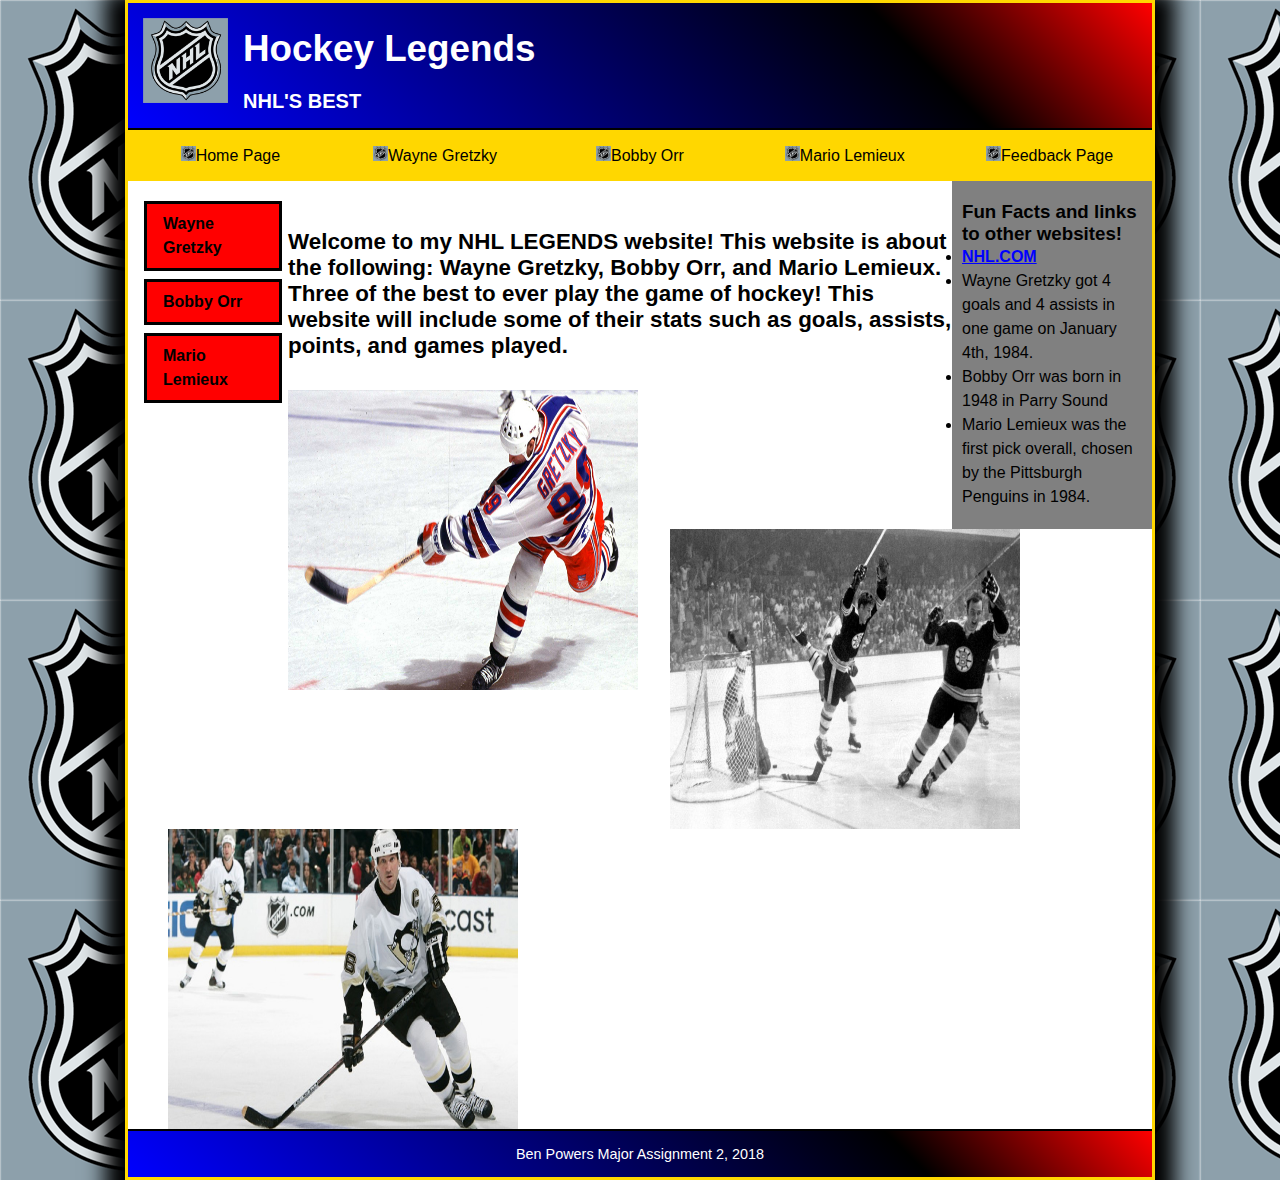
<file: Bens Major Assignment 2/index.html>
<!DOCTYPE html>
<html lang="en">
<head>
<link rel="stylesheet" href="styles/main.css">
<link rel="stylesheet" href="styles/index.css">
<link rel="shortcut icon" href="images/nhllogo.png">
</head>
<body>
  <header>
  	<img src="images/nhllogo.png" alt="NHL" width="85">
    <h2>Hockey Legends</h2>
    <h3>NHL'S BEST</h3>
  </header>
  <nav id="nav_menu">
	<ul>
		<li><a href="#"><img src="images/nhllogo.png" alt="NHL" width="15">Home Page</a></li>
		<li><a href="pages/video.html"><img src="images/nhllogo.png" alt="NHL" width="15">Wayne Gretzky</a>
			<ul>
				<li><a href="pages/video.html">Goals</a>
					<ul>
						<li><a href="pages/video.html">894</a></li>
					</ul>
				</li>
				<li><a href="pages/video.html">Assists</a>
					<ul>
						<li><a href="pages/video.html">1,963</a></li>
					</ul>
				</li>
				<li><a href="pages/video.html">Points</a>
					<ul>
						<li><a href="pages/video.html">2,857</a></li>
					</ul>
				</li>
				<li><a href="pages/video.html">Games Played</a>
				<ul>
					<li><a href="pages/video.html">1,487</a></li>
				</ul>
				</li>

			</ul>
		</li>	
		<li><a href="pages/table.html"><img src="images/nhllogo.png" alt="NHL" width="15">Bobby Orr</a>
			<ul>
				<li><a href="pages/table.html">Goals</a>
					<ul>
						<li><a href="#">270</a></li>
					</ul>
				</li>
				<li><a href="pages/table.html">Assists</a>
					<ul>
						<li><a href="pages/table.html">645</a></li>
					</ul>
				</li>
				<li><a href="pages/table.html">Points</a>
					<ul>
						<li><a href="pages/table.html">915</a></li>
					</ul>
				</li>
				<li><a href="pages/table.html">Games Played</a>
				<ul>
					<li><a href="pages/table.html">657</a></li>
				</ul>
				</li>

			</ul>
		</li>
		<li><a href="pages/image.html"><img src="images/nhllogo.png" alt="NHL" width="15">Mario Lemieux</a>
			<ul>
				<li><a href="pages/image.html">Goals</a>
					<ul>
						<li><a href="pages/image.html">690</a></li>
					</ul>
				</li>
				<li><a href="pages/image.html">Assists</a>
					<ul>
						<li><a href="pages/image.html">1,033</a></li>
					</ul>
				</li>
				<li><a href="pages/image.html">Points</a>
					<ul>
						<li><a href="pages/image.html">1,723</a></li>
					</ul>
				</li>
				<li><a href="pages/image.html">Games Played</a>
				<ul>
					<li><a href="pages/image.html">915</a></li>
				</ul>
				</li>

			</ul>
		</li>
		<li><a href="pages/feedback.html"><img src="images/nhllogo.png" alt="NHL" width="15">Feedback Page</a></li>
	</ul>
  </nav>
  <main>
	<aside id="sideA">
		<nav id="nav_list">
   		<ul>
   			<li><a href="pages/video.html">Wayne Gretzky</a></li>
   			<li><a href="pages/table.html">Bobby Orr</a></li>
   			<li><a href="pages/image.html">Mario Lemieux</a></li>
   			
		</ul>
		<nav>
	</aside>
	<aside id="sideB">
			<h3><strong>Fun Facts and links to other websites!</strong></h3>
			<ul>
			<li><a href="https://www.nhl.com/" >NHL.COM</a></li>
			<li>Wayne Gretzky got 4 goals and 4 assists in one game on January 4th, 1984.</li>
			<li>Bobby Orr was born in 1948 in Parry Sound</li>
			<li>Mario Lemieux was the first pick overall, chosen by the Pittsburgh Penguins in 1984. </li>
			</ul>
	</aside>
	<section>

			<article>
			<h2>Welcome to my NHL LEGENDS website! This website is about the following:
				Wayne Gretzky, Bobby Orr, and Mario Lemieux.
				Three of the best to ever play the game of hockey! 
				This website will include some of their stats such as goals,
				assists, points, and games played.</h2>
				<figure>
				<a href="pages/video.html">
				<img src="images/gretzky.jpg" alt="Wayne Gretzky" width="350" height="300">
				</a>
				</figure>
				<figure>
				<a href="pages/table.html">
				<img src="images/bobby.jpg" alt="Bobby" width="350" height="300">
				</a>
				</figure>
				<figure>
				<a href="pages/image.html">
				<img src="images/mario.jpg" alt="Mario" width="350" height="300">
				</a>
				</figure>
				

				
			</article>
	</section>  
	</main>

  <footer>
	<p>Ben Powers Major Assignment 2, 2018</p>
  </footer
</body>
</html>
</file>
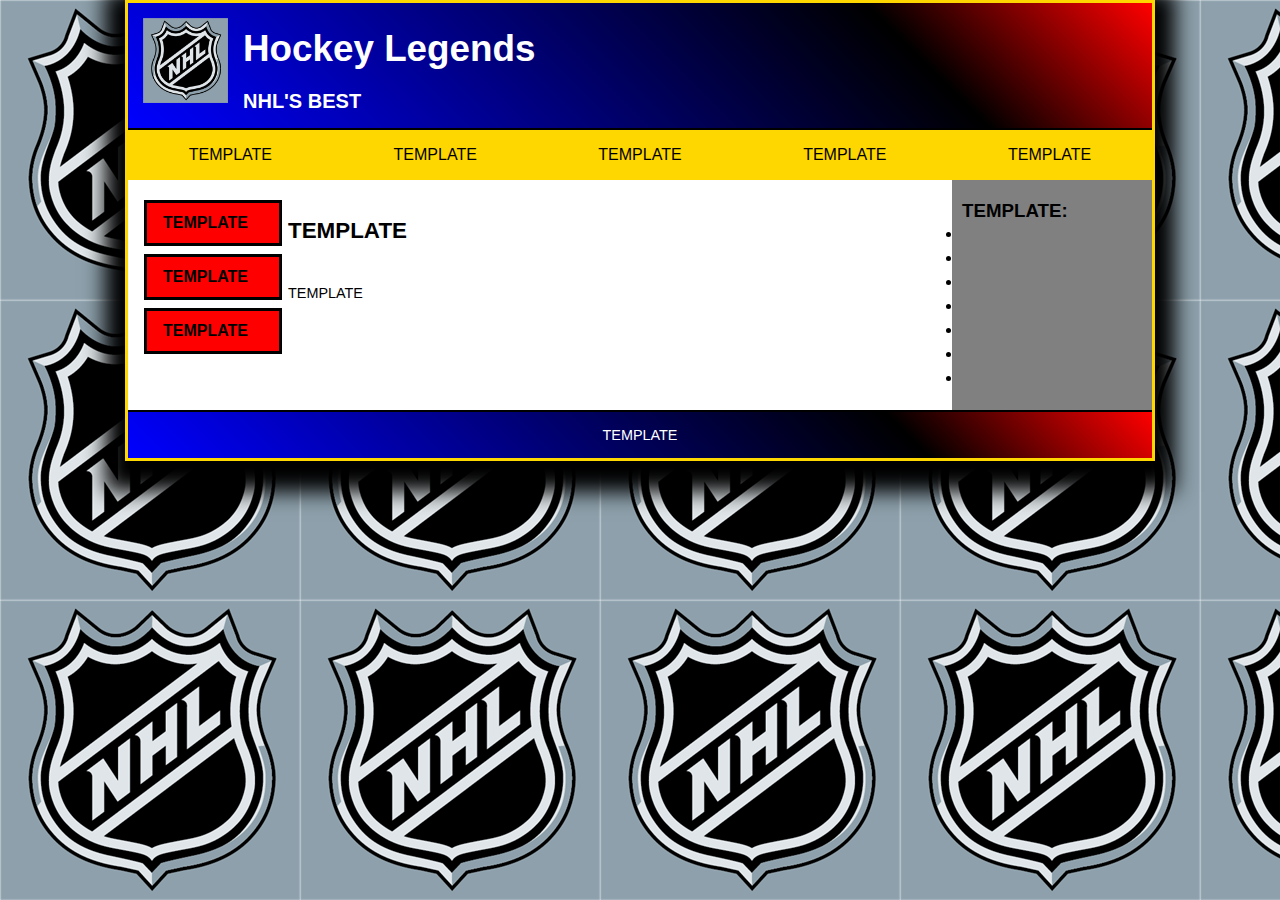
<file: Bens Major Assignment 2/template.html>
<!DOCTYPE html>
<html lang="en">
<head>
<link rel="stylesheet" href="styles/main.css">
<link rel="shortcut icon" href="images/nhllogo.png">
</head>
<body>
  <header>
  	<img src="images/nhllogo.png" alt="NHL" width="85">
    <h2>Hockey Legends</h2>
    <h3>NHL'S BEST</h3>
  </header>
  <nav id="nav_menu">
	<ul>
		<li><a href="#">TEMPLATE</a></li>
		<li><a href="#">TEMPLATE</a>
			<ul>
				<li><a href="#">TEMPLATE</a>
					<ul>
						<li><a href="#">TEMPLATE</a></li>
					</ul>
				</li>
				<li><a href="#">TEMPLATE</a>
					<ul>
						<li><a href="#">TEMPLATE</a></li>
					</ul>
				</li>
				<li><a href="#">TEMPLATE</a>
					<ul>
						<li><a href="#">TEMPLATE</a></li>
					</ul>
				</li>
				<li><a href="#">TEMPLATE</a>
				<ul>
					<li><a href="#">TEMPLATE</a></li>
				</ul>
				</li>

			</ul>
		</li>	
		<li><a href="#">TEMPLATE</a>
			<ul>
				<li><a href="#">TEMPLATE</a>
					<ul>
						<li><a href="#">TEMPLATE</a></li>
					</ul>
				</li>
				<li><a href="#">TEMPLATE</a>
					<ul>
						<li><a href="#">TEMPLATE</a></li>
					</ul>
				</li>
				<li><a href="#">TEMPLATE</a>
					<ul>
						<li><a href="#">TEMPLATE</a></li>
					</ul>
				</li>
				<li><a href="#">TEMPLATE</a>
				<ul>
					<li><a href="#">TEMPLATE</a></li>
				</ul>
				</li>

			</ul>
		</li>
		<li><a href="#">TEMPLATE</a>
			<ul>
				<li><a href="#">TEMPLATE</a>
					<ul>
						<li><a href="#">TEMPLATE</a></li>
					</ul>
				</li>
				<li><a href="#">TEMPLATE</a>
					<ul>
						<li><a href="#">TEMPLATE</a></li>
					</ul>
				</li>
				<li><a href="#">TEMPLATE</a>
					<ul>
						<li><a href="#">TEMPLATE</a></li>
					</ul>
				</li>
				<li><a href="#">TEMPLATE</a>
				<ul>
					<li><a href="#">TEMPLATE</a></li>
				</ul>
				</li>

			</ul>
		</li>
		<li><a href="#">TEMPLATE</a></li>
	</ul>
  </nav>
  <main>
	<aside id="sideA">
		<nav id="nav_list">
   		<ul>
   			<li><a href="#">TEMPLATE</a></li>
   			<li><a href="#">TEMPLATE</a></li>
   			<li><a href="#">TEMPLATE</a></li>
		</ul>
		<nav>
	</aside>
	<aside id="sideB">
			<h3><strong>TEMPLATE:</strong></h3>
			<ul>
			<li></li>
			<li></li>
			<li></li>
			<li></li>
			<li></li>
			<li></li>
			<li></li>

			</ul>
	</aside>
	<section>
			<h2>TEMPLATE</h2>
			<article>
				
				<p>TEMPLATE
				
			</article>
	</section>  
	</main>

  <footer>
	<p>TEMPLATE</p>
  </footer
</body>
</html>
</file>
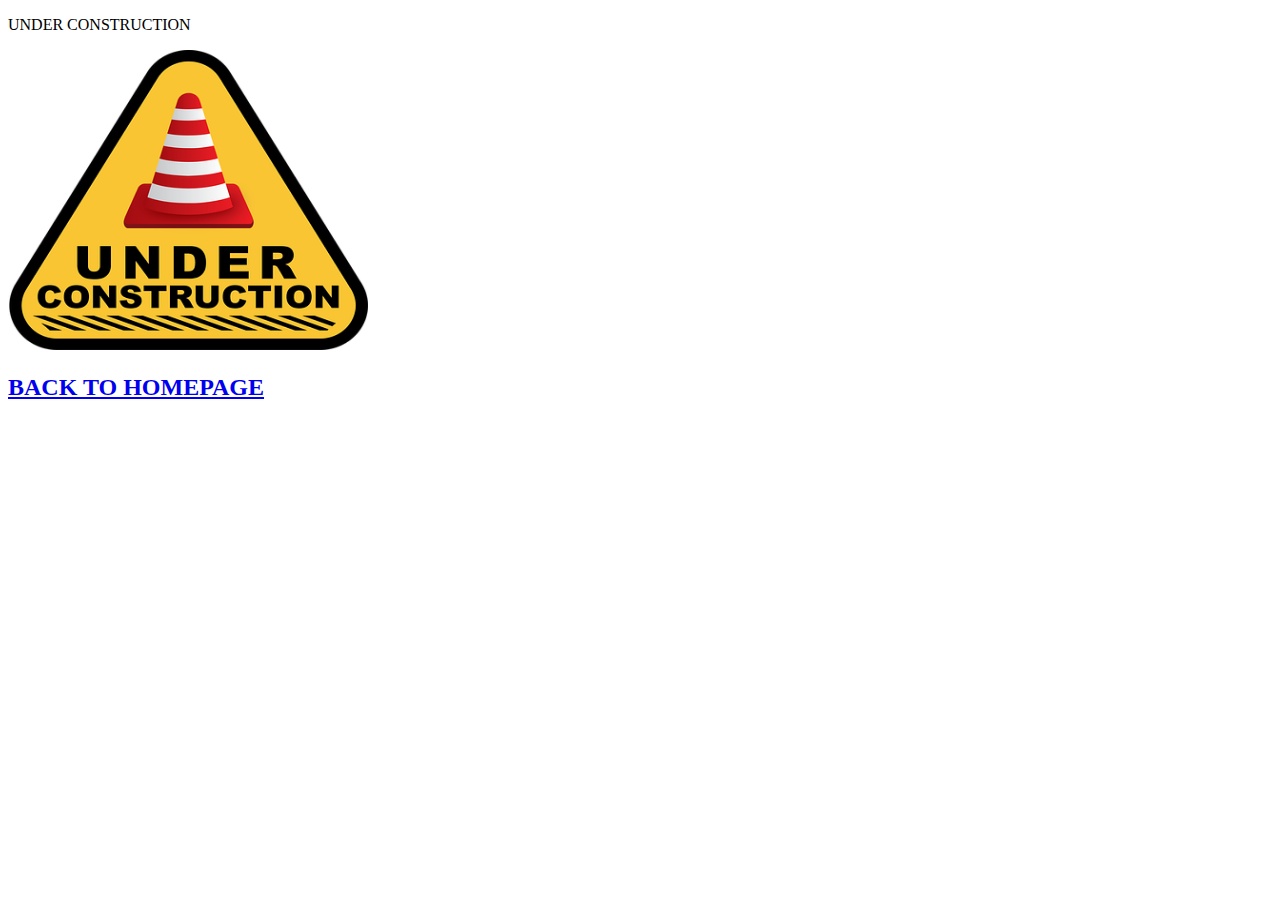
<file: Bens Major Assignment 1/pages/draven.html>
<!DOCTYPE html> <!-- The new doctype -->
<html>
<header>
</header>
<body>
<p>UNDER CONSTRUCTION</p>
</body>
<footer>
<img src="../images/under.jpg" width="360" height="300" alt="Picture of UNDER CONSTRUCTION sign">
</footer>
	<section>
	<h2><a href="../index.html">BACK TO HOMEPAGE</a> </h2>
	</section>

</html>
</file>
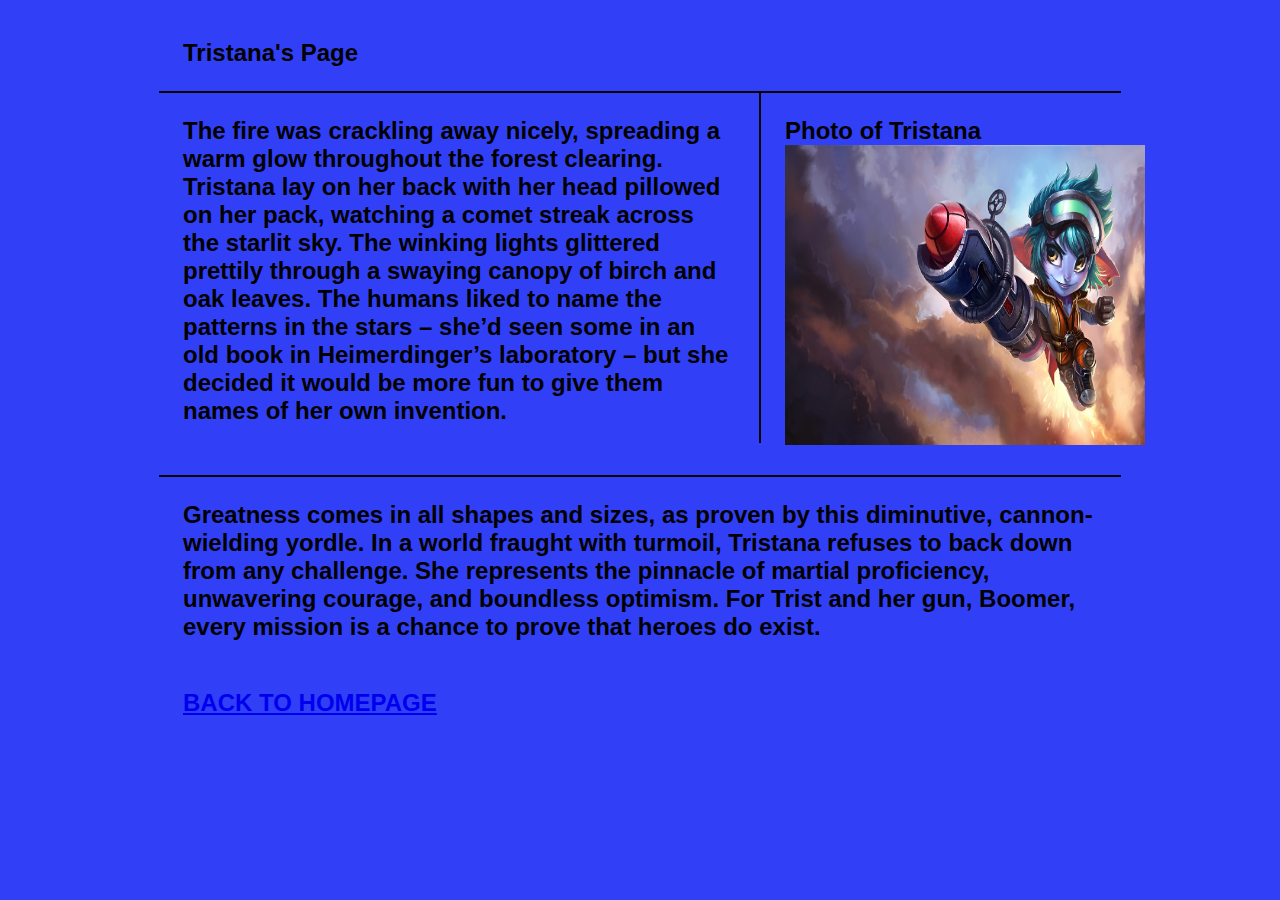
<file: Bens Major Assignment 1/pages/tristana.html>
<!DOCTYPE html>
<!-- 2 Column page layout --> 
<html lang="en">

<head>
        <meta http-equiv="Content-Type" content="text/html; charset=utf-8" />
		<title>League Of Legends Characters</title>
        <link rel="icon" type="image/icon" href="../images/league2.jpeg">
		<link rel="stylesheet" type="text/css" href="../styles/normalize.css">
        <link rel="stylesheet" type="text/css" href="../styles/tristana.css">
		
</head>

<body>

	<header>
	<h2>Tristana's Page</h2>
	</header>
	<!-- Column 1 --> 
	<main>
	<h2>
	The fire was crackling away nicely, spreading a warm glow throughout the forest clearing. Tristana lay on her back with her head pillowed on her pack,
	watching a comet streak across the starlit sky. The winking lights glittered prettily through a swaying canopy of birch and oak leaves. The humans liked 
	to name the patterns in the stars – she’d seen some in an old book in Heimerdinger’s laboratory – but she decided it would be more fun to give them names of her own invention.
	</h2>
	</main>
	
	<!-- Column 2 --> 
	<aside>
	  
	<h2> Photo of Tristana <img src="../images/tristana2.jpg" width="360" height="300" alt="Picture of Tristana"> </h2>                 	
                        
	</aside>
		
	<footer>
	<h2>
	Greatness comes in all shapes and sizes, as proven by this diminutive, cannon-wielding yordle. In a world fraught with turmoil,
	Tristana refuses to back down from any challenge. She represents the pinnacle of martial proficiency, unwavering courage, and boundless optimism.
	For Trist and her gun, Boomer, every mission is a chance to prove that heroes do exist.
	</h2>
	</footer> 
	
	<!-- Link to homepage --> 
	<section>
	<h2><a href="../index.html">BACK TO HOMEPAGE</a></h2> 
	</section>
</body>
</html>
</file>
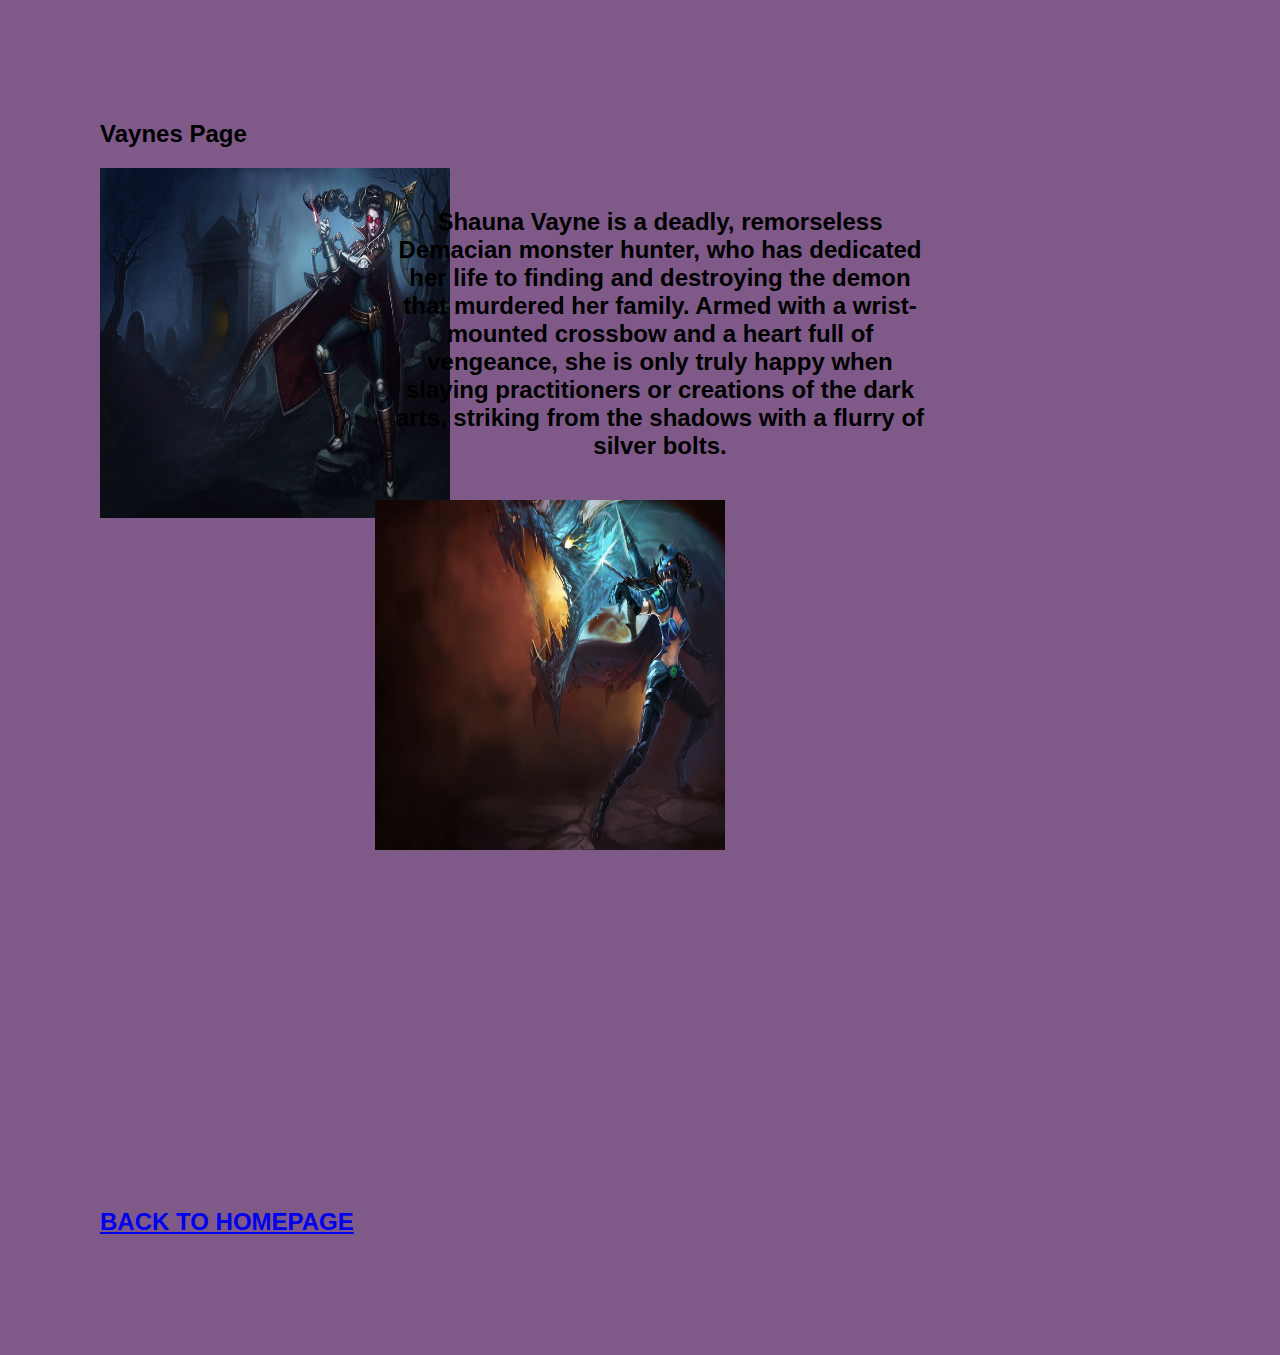
<file: Bens Major Assignment 1/pages/vayne.html>
<!DOCTYPE html>
<!-- 2 Column page layout --> 
<html lang="en">

<head>
        <meta http-equiv="Content-Type" content="text/html; charset=utf-8" />
		<title>League Of Legends Characters</title>
        <link rel="icon" type="image/icon" href="../images/league2.jpeg">
		<link rel="stylesheet" type="text/css" href="../styles/normalize.css">
        <link rel="stylesheet" type="text/css" href="../styles/vayne.css">

</head>
<body>
	<header>
	<h2>
	Vaynes Page
	</h2>
	</header>
	
	<!-- Column 1 --> 
	<aside id="sidebarA">
	
	<img src="../images/vayne1.jpg" width="350" height="350" alt="Picture of Tristana">   
	
	</aside>
	<!-- Column 2 --> 
	<main>
	<h2>
	Shauna Vayne is a deadly, remorseless Demacian monster hunter, who has dedicated her life to finding and destroying the demon that murdered her family.
	Armed with a wrist-mounted crossbow and a heart full of vengeance, she is only truly happy when slaying practitioners or creations of the dark arts,
	striking from the shadows with a flurry of silver bolts.
	</h2>
	</main>
	<!-- Column 3 --> 
	
	
	<aside id="sidebarB">
	
	<img src="../images/vayne2.jpg" width="350" height="350" alt="Picture of Tristana"> 
	
	</aside>
	
	<!-- Video of Vayne's abilities page source: https://na.leagueoflegends.com/en/game-info/champions/vayne/ --> 
	<footer>

	<iframe width="600" height="330" src="https://www.youtube.com/embed/gZDJqpFspmg" frameborder="0" allow="autoplay; encrypted-media" allowfullscreen></iframe>
	
	</footer>
	
	<!-- Link to homepage --> 
	<section>
	<h2><a href="../index.html">BACK TO HOMEPAGE</a></h2> 
	</section>
	
</body>

</html>
</file>
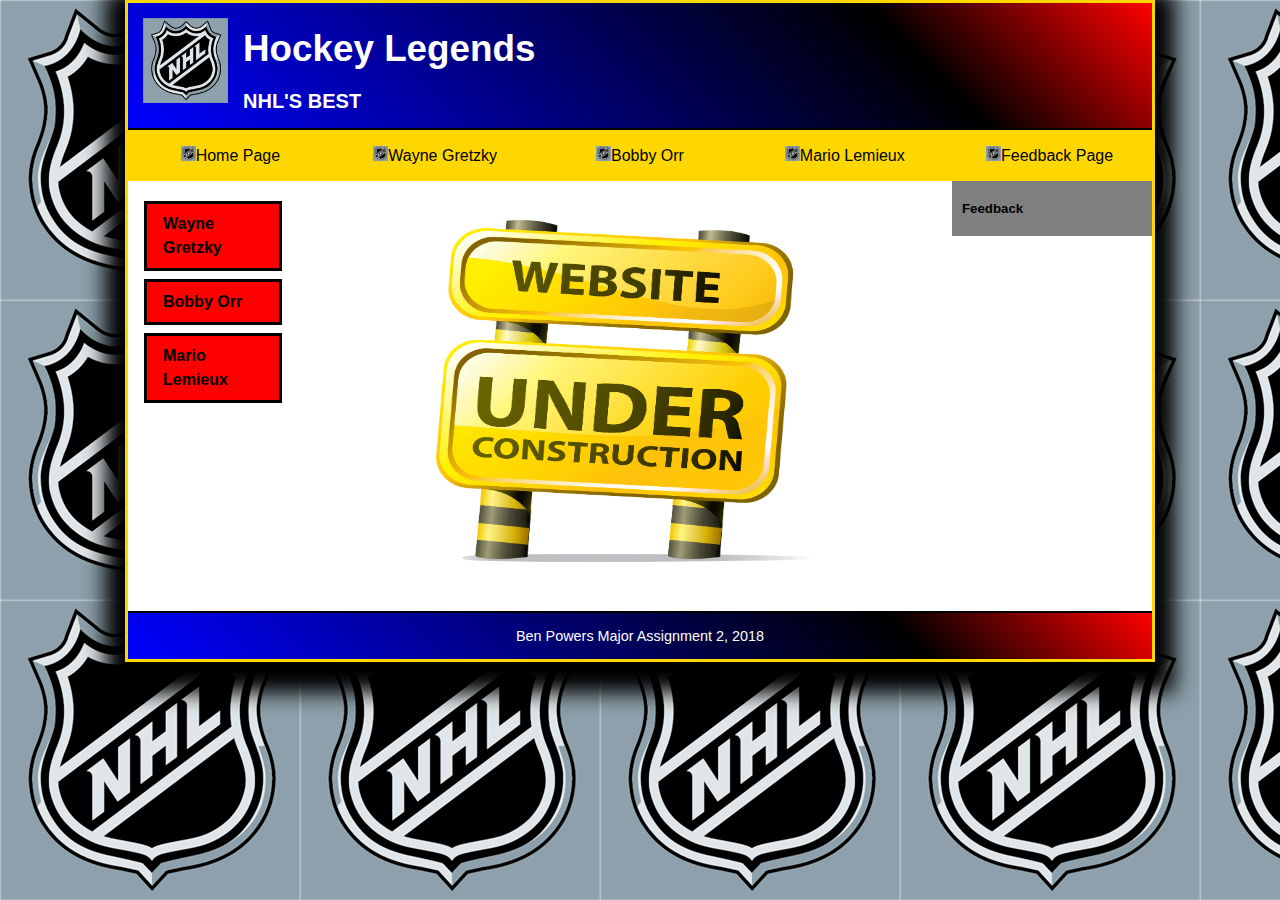
<file: Bens Major Assignment 2/pages/feedback.html>
<!DOCTYPE html>
<html lang="en">
<head>
<link rel="stylesheet" href="../styles/main.css">
<link rel="stylesheet" href="../styles/feedback.css">
<link rel="shortcut icon" href="../images/nhllogo.png">
</head>
<body>
  <header>
  	<img src="../images/nhllogo.png" alt="NHL" width="85">
    <h2>Hockey Legends</h2>
    <h3>NHL'S BEST</h3>
  </header>
   <nav id="nav_menu">
	<ul>
		<li><a href="../index.html"><img src="../images/nhllogo.png" alt="NHL" width="15">Home Page</a></li>
		<li><a href="../pages/video.html"><img src="../images/nhllogo.png" alt="NHL" width="15">Wayne Gretzky</a>
			<ul>
				<li><a href="#">Goals</a>
					<ul>
						<li><a href="#">894</a></li>
					</ul>
				</li>
				<li><a href="#">Assists</a>
					<ul>
						<li><a href="#">1,963</a></li>
					</ul>
				</li>
				<li><a href="#">Points</a>
					<ul>
						<li><a href="#">2,857</a></li>
					</ul>
				</li>
				<li><a href="#">Games Played</a>
				<ul>
					<li><a href="#">1,487</a></li>
				</ul>
				</li>

			</ul>
		</li>	
		<li><a href="../pages/table.html"><img src="../images/nhllogo.png" alt="NHL" width="15">Bobby Orr</a>
			<ul>
				<li><a href="../pages/table.html">Goals</a>
					<ul>
						<li><a href="../pages/table.html">270</a></li>
					</ul>
				</li>
				<li><a href="../pages/table.html">Assists</a>
					<ul>
						<li><a href="../pages/table.html">645</a></li>
					</ul>
				</li>
				<li><a href="../pages/table.html">Points</a>
					<ul>
						<li><a href="../pages/table.html">915</a></li>
					</ul>
				</li>
				<li><a href="../pages/table.html">Games Played</a>
				<ul>
					<li><a href="../pages/table.html">657</a></li>
				</ul>
				</li>

			</ul>
		</li>
		<li><a href="../pages/image.html"><img src="../images/nhllogo.png" alt="NHL" width="15">Mario Lemieux</a>
			<ul>
				<li><a href="../pages/image.html">Goals</a>
					<ul>
						<li><a href="../pages/image.html">690</a></li>
					</ul>
				</li>
				<li><a href="../pages/image.html">Assists</a>
					<ul>
						<li><a href="../pages/image.html">1,033</a></li>
					</ul>
				</li>
				<li><a href="../pages/image.html">Points</a>
					<ul>
						<li><a href="../pages/image.html">1,723</a></li>
					</ul>
				</li>
				<li><a href="../pages/image.html">Games Played</a>
				<ul>
					<li><a href="../pages/image.html">915</a></li>
				</ul>
				</li>

			</ul>
		</li>
		<li><a href="#"><img src="../images/nhllogo.png" alt="NHL" width="15">Feedback Page</a></li>
	</ul>
  </nav>
  <main>
	<aside id="sideA">
		<nav id="nav_list">
   		<ul>
   			<li><a href="../pages/video.html">Wayne Gretzky</a></li>
   			<li><a href="../pages/table.html">Bobby Orr</a></li>
   			<li><a href="../pages/image.html">Mario Lemieux</a></li>
   			
		</ul>
		<nav>
	</aside>
	<aside id="sideB">
			<h5><strong>Feedback</strong></h5>
			<ul>

			</ul>
	</aside>
	<section>

	<a href="../index.html"><img src="../images/under.gif" class="center" alt="construction" width="400" height="400"></a>

	</section>
	</main>

  <footer>
	<p>Ben Powers Major Assignment 2, 2018</p>
  </footer
</body>
</html>
</file>
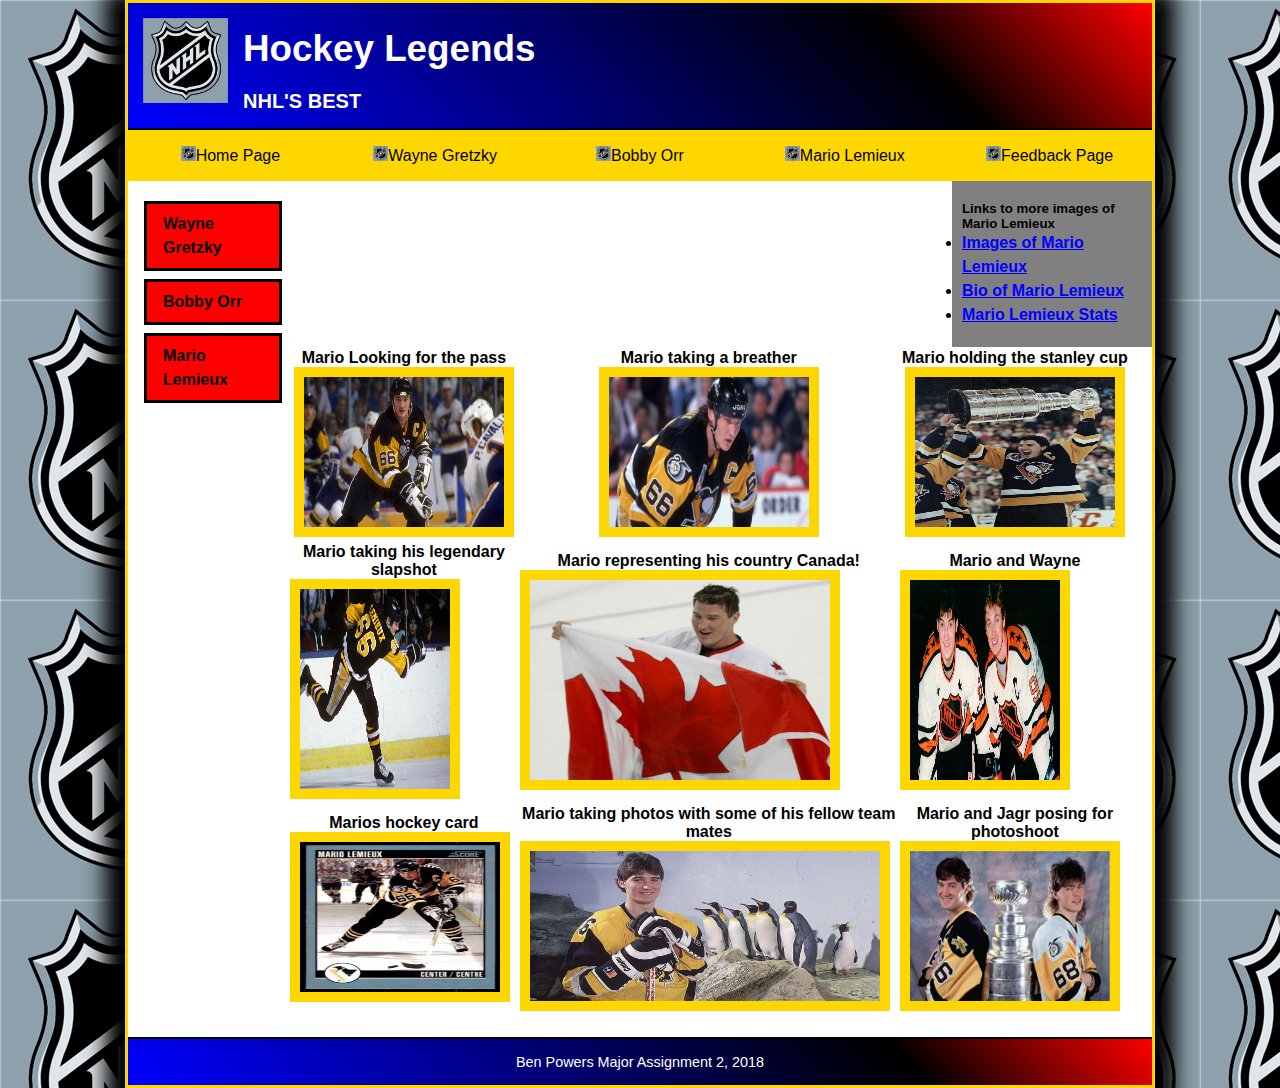
<file: Bens Major Assignment 2/pages/image.html>
<!DOCTYPE html>
<html lang="en">
<head>
<link rel="stylesheet" href="../styles/main.css">
<link rel="stylesheet" href="../styles/image.css">
<link rel="shortcut icon" href="../images/nhllogo.png">
</head>
<body>
  <header>
  	<img src="../images/nhllogo.png" alt="NHL" width="85">
    <h2>Hockey Legends</h2>
    <h3>NHL'S BEST</h3>
  </header>
   <nav id="nav_menu">
	<ul>
		<li><a href="../index.html"><img src="../images/nhllogo.png" alt="NHL" width="15">Home Page</a></li>
		<li><a href="../pages/video.html"><img src="../images/nhllogo.png" alt="NHL" width="15">Wayne Gretzky</a>
			<ul>
				<li><a href="../pages/video.html">Goals</a>
					<ul>
						<li><a href="../pages/video.html">894</a></li>
					</ul>
				</li>
				<li><a href="../pages/video.html">Assists</a>
					<ul>
						<li><a href="../pages/video.html">1,963</a></li>
					</ul>
				</li>
				<li><a href="../pages/video.html">Points</a>
					<ul>
						<li><a href="../pages/video.html">2,857</a></li>
					</ul>
				</li>
				<li><a href="../pages/video.html">Games Played</a>
				<ul>
					<li><a href="../pages/video.html">1,487</a></li>
				</ul>
				</li>

			</ul>
		</li>	
		<li><a href="../pages/table.html"><img src="../images/nhllogo.png" alt="NHL" width="15">Bobby Orr</a>
			<ul>
				<li><a href="../pages/table.html">Goals</a>
					<ul>
						<li><a href="../pages/table.html">270</a></li>
					</ul>
				</li>
				<li><a href="../pages/table.html">Assists</a>
					<ul>
						<li><a href="../pages/table.html">645</a></li>
					</ul>
				</li>
				<li><a href="../pages/table.html">Points</a>
					<ul>
						<li><a href="../pages/table.html">915</a></li>
					</ul>
				</li>
				<li><a href="../pages/table.html">Games Played</a>
				<ul>
					<li><a href="../pages/table.html">657</a></li>
				</ul>
				</li>

			</ul>
		</li>
		<li><a href="#"><img src="../images/nhllogo.png" alt="NHL" width="15">Mario Lemieux</a>
			<ul>
				<li><a href="#">Goals</a>
					<ul>
						<li><a href="#">690</a></li>
					</ul>
				</li>
				<li><a href="#">Assists</a>
					<ul>
						<li><a href="#">1,033</a></li>
					</ul>
				</li>
				<li><a href="#">Points</a>
					<ul>
						<li><a href="#">1,723</a></li>
					</ul>
				</li>
				<li><a href="#">Games Played</a>
				<ul>
					<li><a href="#">915</a></li>
				</ul>
				</li>

			</ul>
		</li>
		<li><a href="../pages/feedback.html""><img src="../images/nhllogo.png" alt="NHL" width="15">Feedback Page</a></li>
	</ul>
  </nav>
  <main>
	<aside id="sideA">
		<nav id="nav_list">
   		<ul>
   			<li><a href="../pages/video.html">Wayne Gretzky</a></li>
   			<li><a href="../pages/table.html">Bobby Orr</a></li>
   			<li><a href="../pages/image.html">Mario Lemieux</a></li>
   			
		</ul>
		<nav>
	</aside>
	<aside id="sideB">
			<h5><strong>Links to more images of Mario Lemieux</strong></h5>
			<ul>
			<li><a href="https://www.google.ca/search?q=mario+lemieux&source=lnms&tbm=isch&sa=X&ved=0ahUKEwih3cziztjaAhUI2oMKHUSpAxwQ_AUICigB&biw=1536&bih=710&dpr=1.25">Images of Mario Lemieux</a></li>
			<li><a href="https://en.wikipedia.org/wiki/Mario_Lemieux">Bio of Mario Lemieux</a></li>
			<li><a href="https://www.nhl.com/player/mario-lemieux-8448782">Mario Lemieux Stats</a></li>
			</ul>
	</aside>

	<section>
		<table>
		<!-- Images seem to flicker sometimes not sure why but once you scroll down the images enlarge perfectly!! -->
			<article>
			<tr>
			<figure>
			<th>
			<figcaption>Mario Looking for the pass</figcaption>
			<img src="../images/mario1.jpg" class="thumbnail" alt="Mario Lemieux" width="200" height="150">
			</th></figure>
			<figure>
			<th>
			<figcaption>Mario taking a breather</figcaption>
			<img src="../images/mario2.jpg" class="thumbnail" alt="Mario Lemieux" width="200" height="150">
			</th>
			</figure>
			<figure>
			<th>
			<figcaption>Mario holding the stanley cup</figcaption>
			<img src="../images/mario3.jpg" class="thumbnail" alt="Mario Lemieux" width="200" height="150">
			</th>
			</tr>
			</figure>
			<figure>
			<tr>
			<td>
			<figcaption>Mario taking his legendary slapshot</figcaption>
			<img src="../images/mario4.jpg" class="thumbnail" alt="Mario Lemieux" width="150" height="200">
			</td>
			</figure>
			<figure>
			<td>
			<figcaption>Mario representing his country Canada!</figcaption>
			<img src="../images/mario5.jpg" class="thumbnail" alt="Mario Lemieux" width="300" height="200">
			</td>
			</figure>
			<figure>
			<td>
			<figcaption>Mario and Wayne</figcaption>
			<img src="../images/mario6.jpg" class="thumbnail" alt="Mario Lemieux" width="150" height="200">
			</td>
			</tr>
			</figure>
			<figure>
			<tr>
			<td>
			<figcaption>Marios hockey card</figcaption>
			<img src="../images/mario7.jpg" class="thumbnail" alt="Mario Lemieux" width="200" height="150">
			</td>
			</figure>
			<figure>
			<td>
			<figcaption>Mario taking photos with some of his fellow team mates</figcaption>
			<img src="../images/mario8.jpg" class="thumbnail" alt="Mario Lemieux" width="350" height="150">
			</td>

			</figure>
			<figure>
			<td>
			<figcaption>Mario and Jagr posing for photoshoot</figcaption>
			<img src="../images/mario9.jpg" class="thumbnail" alt="Mario Lemieux" width="200" height="150">
			</td>
			</tr>
			</figure>
			
			
		</table>


				
			</article>
	</section>  
	</main>

  <footer>
	<p>Ben Powers Major Assignment 2, 2018</p>
  </footer
</body>
</html>
</file>
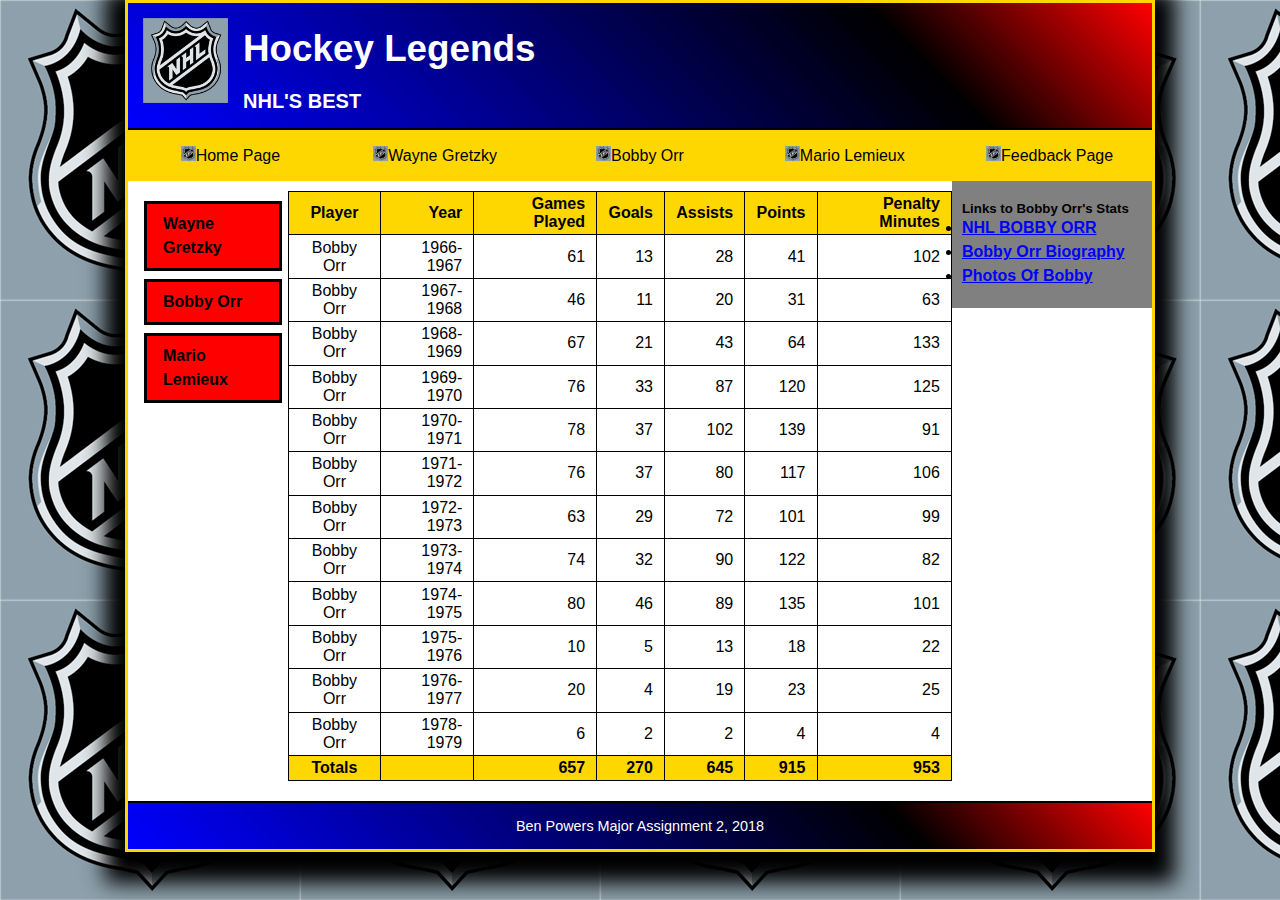
<file: Bens Major Assignment 2/pages/table.html>
<!DOCTYPE html>
<html lang="en">
<head>
<link rel="stylesheet" href="../styles/main.css">
<link rel="stylesheet" href="../styles/table.css">
<link rel="shortcut icon" href="../images/nhllogo.png">
</head>
<body>
  <header>
  	<img src="../images/nhllogo.png" alt="NHL" width="85">
    <h2>Hockey Legends</h2>
    <h3>NHL'S BEST</h3>
  </header>
   <nav id="nav_menu">
	<ul>
		<li><a href="../index.html"><img src="../images/nhllogo.png" alt="NHL" width="15">Home Page</a></li>
		<li><a href="../pages/video.html"><img src="../images/nhllogo.png" alt="NHL" width="15">Wayne Gretzky</a>
			<ul>
				<li><a href="../pages/video.html">Goals</a>
					<ul>
						<li><a href="../pages/video.html">894</a></li>
					</ul>
				</li>
				<li><a href="../pages/video.html">Assists</a>
					<ul>
						<li><a href="../pages/video.html">1,963</a></li>
					</ul>
				</li>
				<li><a href="../pages/video.html">Points</a>
					<ul>
						<li><a href="../pages/video.html">2,857</a></li>
					</ul>
				</li>
				<li><a href="../pages/video.html">Games Played</a>
				<ul>
					<li><a href="../pages/video.html">1,487</a></li>
				</ul>
				</li>

			</ul>
		</li>	
		<li><a href="../pages/table.html"><img src="../images/nhllogo.png" alt="NHL" width="15">Bobby Orr</a>
			<ul>
				<li><a href="#">Goals</a>
					<ul>
						<li><a href="#">270</a></li>
					</ul>
				</li>
				<li><a href="#">Assists</a>
					<ul>
						<li><a href="#">645</a></li>
					</ul>
				</li>
				<li><a href="#">Points</a>
					<ul>
						<li><a href="#">915</a></li>
					</ul>
				</li>
				<li><a href="#">Games Played</a>
				<ul>
					<li><a href="#">657</a></li>
				</ul>
				</li>

			</ul>
		</li>
		<li><a href="../pages/image.html"><img src="../images/nhllogo.png" alt="NHL" width="15">Mario Lemieux</a>
			<ul>
				<li><a href="../pages/image.html">Goals</a>
					<ul>
						<li><a href="../pages/image.html">690</a></li>
					</ul>
				</li>
				<li><a href="../pages/image.html">Assists</a>
					<ul>
						<li><a href="../pages/image.html">1,033</a></li>
					</ul>
				</li>
				<li><a href="../pages/image.html">Points</a>
					<ul>
						<li><a href="../pages/image.html">1,723</a></li>
					</ul>
				</li>
				<li><a href="../pages/image.html">Games Played</a>
				<ul>
					<li><a href="../pages/image.html">915</a></li>
				</ul>
				</li>

			</ul>
		</li>
		<li><a href="../pages/feedback.html"><img src="../images/nhllogo.png" alt="NHL" width="15">Feedback Page</a></li>
	</ul>
  </nav>
  <main>
	<aside id="sideA">
		<nav id="nav_list">
   		<ul>
   			<li><a href="../pages/video.html">Wayne Gretzky</a></li>
   			<li><a href="../pages/table.html">Bobby Orr</a></li>
   			<li><a href="../pages/image.html">Mario Lemieux</a></li>
   			
		</ul>
		<nav>
	</aside>
	<aside id="sideB">
			<h5><strong>Links to Bobby Orr's Stats</strong></h5>
			<ul>
			<li><a href="https://www.nhl.com/player/bobby-orr-8450070">NHL BOBBY ORR</a></li>
			<li><a href="https://en.wikipedia.org/wiki/Bobby_Orr">Bobby Orr Biography</a></li>
			<li><a href="https://www.google.ca/search?q=images+of+bobby+orr&rlz=1C1CHBF_enCA732CA732&source=lnms&tbm=isch&sa=X&ved=0ahUKEwjHmIaL9tjaAhWM6oMKHdJ4A-8Q_AUICigB&biw=1920&bih=974">Photos Of Bobby</a></li>

			</ul>
	</aside>
	<section>
<table>
	<thead>
	<tr>
		<th class="left">Player</th>
		<th>Year</th>
		<th>Games Played</th>
		<th>Goals</th>
		<th>Assists</th>
		<th>Points</th>
		<th>Penalty Minutes</th>
	</tr>
	</thead>
	<tbody>
	<tr>
		<td class="left">Bobby Orr</td>
		<td>1966-1967</td>
		<td>61</td>
		<td>13</td>
		<td>28</td>
		<td>41</td>
		<td>102</td>
		
	</tr>	
	<tr>
		<td class="left">Bobby Orr</td>
		<td>1967-1968</td>
		<td>46</td>
		<td>11</td>
		<td>20</td>
		<td>31</td>
		<td>63</td>

	</tr>
	<tr>
		<td class="left">Bobby Orr</td>
		<td>1968-1969</td>
		<td>67</td>
		<td>21</td>
		<td>43</td>
		<td>64</td>
		<td>133</td>
	</tr>
	<tr>
		<td class="left">Bobby Orr</td>
		<td>1969-1970</td>
		<td>76</td>
		<td>33</td>
		<td>87</td>
		<td>120</td>
		<td>125</td>
	</tr>
		<tr>
		<td class="left">Bobby Orr</td>
		<td>1970-1971</td>
		<td>78</td>
		<td>37</td>
		<td>102</td>
		<td>139</td>
		<td>91</td>
	</tr>
	<tr>
		<td class="left">Bobby Orr</td>
		<td>1971-1972</td>
		<td>76</td>
		<td>37</td>
		<td>80</td>
		<td>117</td>
		<td>106</td>
	</tr>		
	<tr>
		<td class="left">Bobby Orr</td>
		<td>1972-1973</td>
		<td>63</td>
		<td>29</td>
		<td>72</td>
		<td>101</td>
		<td>99</td>
	</tr>
	<tr>
		<td class="left">Bobby Orr</td>
		<td>1973-1974</td>
		<td>74</td>
		<td>32</td>
		<td>90</td>
		<td>122</td>
		<td>82</td>
	</tr>
	<tr>
		<td class="left">Bobby Orr</td>
		<td>1974-1975</td>
		<td>80</td>
		<td>46</td>
		<td>89</td>
		<td>135</td>
		<td>101</td>
	</tr>		
	<tr>
		<td class="left">Bobby Orr</td>
		<td>1975-1976</td>
		<td>10</td>
		<td>5</td>
		<td>13</td>
		<td>18</td>
		<td>22</td>
	</tr>	
	<tr>
		<td class="left">Bobby Orr</td>
		<td>1976-1977</td>
		<td>20</td>
		<td>4</td>
		<td>19</td>
		<td>23</td>
		<td>25</td>
	</tr>		
	<tr>
		<td class="left">Bobby Orr</td>
		<td>1978-1979</td>
		<td>6</td>
		<td>2</td>
		<td>2</td>
		<td>4</td>
		<td>4</td>
	</tr>		

	</tbody>
	<tfoot>
	<tr>
		<th class="left">Totals</th>
		<td></td>
		<td>657</td>
		<td>270</td>
		<td>645</td>
		<td>915</td>
		<td>953</td>
	</tr>
	</tfoot>
</table>
	</section>  
	</main>


  <footer>
	<p>Ben Powers Major Assignment 2, 2018</p>
  </footer
</body>
</html>
</file>
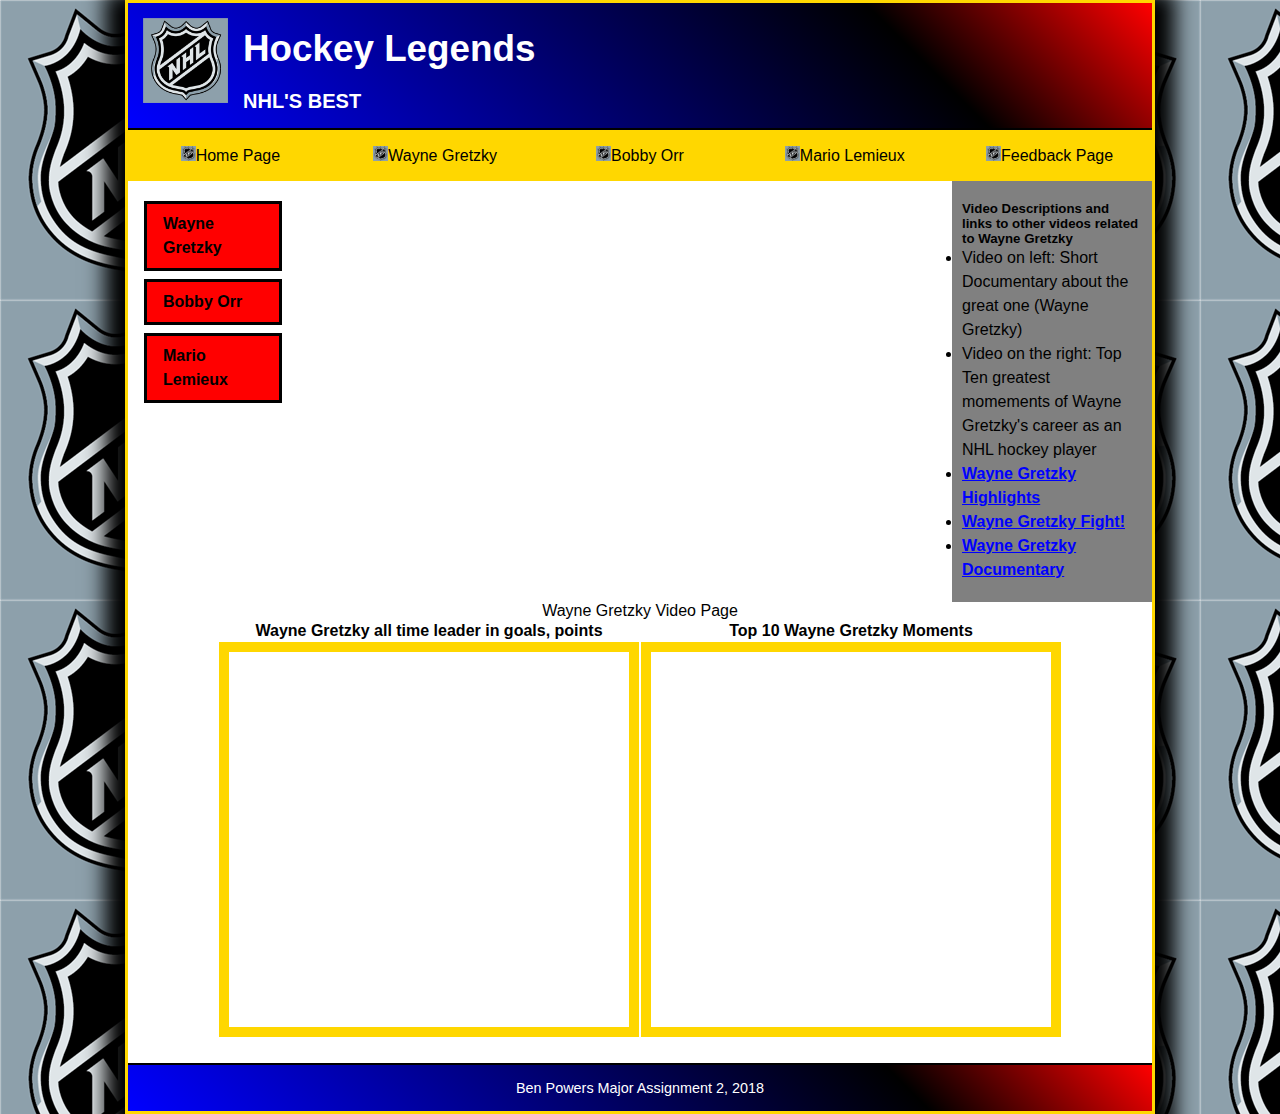
<file: Bens Major Assignment 2/pages/video.html>
<!DOCTYPE html>
<html lang="en">
<head>
<link rel="stylesheet" href="../styles/main.css">
<link rel="stylesheet" href="../styles/video.css">
<link rel="shortcut icon" href="../images/nhllogo.png">
</head>
<body>
  <header>
  	<img src="../images/nhllogo.png" alt="NHL" width="85">
    <h2>Hockey Legends</h2>
    <h3>NHL'S BEST</h3>
  </header>
   <nav id="nav_menu">
	<ul>
		<li><a href="../index.html"><img src="../images/nhllogo.png" alt="NHL" width="15">Home Page</a></li>
		<li><a href="../pages/video.html"><img src="../images/nhllogo.png" alt="NHL" width="15">Wayne Gretzky</a>
			<ul>
				<li><a href="#">Goals</a>
					<ul>
						<li><a href="#">894</a></li>
					</ul>
				</li>
				<li><a href="#">Assists</a>
					<ul>
						<li><a href="#">1,963</a></li>
					</ul>
				</li>
				<li><a href="#">Points</a>
					<ul>
						<li><a href="#">2,857</a></li>
					</ul>
				</li>
				<li><a href="#">Games Played</a>
				<ul>
					<li><a href="#">1,487</a></li>
				</ul>
				</li>

			</ul>
		</li>	
		<li><a href="../pages/table.html"><img src="../images/nhllogo.png" alt="NHL" width="15">Bobby Orr</a>
			<ul>
				<li><a href="../pages/table.html">Goals</a>
					<ul>
						<li><a href="../pages/table.html">270</a></li>
					</ul>
				</li>
				<li><a href="../pages/table.html">Assists</a>
					<ul>
						<li><a href="../pages/table.html">645</a></li>
					</ul>
				</li>
				<li><a href="../pages/table.html">Points</a>
					<ul>
						<li><a href="../pages/table.html">915</a></li>
					</ul>
				</li>
				<li><a href="../pages/table.html">Games Played</a>
				<ul>
					<li><a href="../pages/table.html">657</a></li>
				</ul>
				</li>

			</ul>
		</li>
		<li><a href="../pages/image.html"><img src="../images/nhllogo.png" alt="NHL" width="15">Mario Lemieux</a>
			<ul>
				<li><a href="../pages/image.html">Goals</a>
					<ul>
						<li><a href="../pages/image.html">690</a></li>
					</ul>
				</li>
				<li><a href="../pages/image.html">Assists</a>
					<ul>
						<li><a href="../pages/image.html">1,033</a></li>
					</ul>
				</li>
				<li><a href="../pages/image.html">Points</a>
					<ul>
						<li><a href="../pages/image.html">1,723</a></li>
					</ul>
				</li>
				<li><a href="../pages/image.html">Games Played</a>
				<ul>
					<li><a href="../pages/image.html">915</a></li>
				</ul>
				</li>

			</ul>
		</li>
		<li><a href="../pages/feedback.html"><img src="../images/nhllogo.png" alt="NHL" width="15">Feedback Page</a></li>
	</ul>
  </nav>
  <main>
	<aside id="sideA">
		<nav id="nav_list">
   		<ul>
   			<li><a href="../pages/video.html">Wayne Gretzky</a></li>
   			<li><a href="../pages/table.html">Bobby Orr</a></li>
   			<li><a href="../pages/image.html">Mario Lemieux</a></li>
   			
		</ul>
		<nav>
	</aside>
	<aside id="sideB">
			<h5><strong>Video Descriptions and links to other videos related to Wayne Gretzky</strong></h5>
			<ul>
			<li>Video on left: Short Documentary about the great one (Wayne Gretzky)</li>
			<li>Video on the right: Top Ten greatest momements of Wayne Gretzky's career as an NHL hockey player</li>
			<li><a href="https://www.youtube.com/watch?v=RCrUcovi820&t=134s">Wayne Gretzky Highlights</a></li>
			<li><a href="https://www.youtube.com/watch?v=wbw6WVs-lCQ">Wayne Gretzky Fight!</a></li>
			<li><a href="https://www.youtube.com/watch?v=lh-v-0r5hKU">Wayne Gretzky Documentary</a></li>
			</ul>
	</aside>
	<section>
			<table>
				<caption>Wayne Gretzky Video Page</caption>
				<tr>
				<th>Wayne Gretzky all time leader in goals, points</th>
				<th>Top 10 Wayne Gretzky Moments</th>
				</tr>
				<tr>
				<td>
				<iframe width="400" height="375" src="https://www.youtube.com/embed/tlY7sL8qP8U"
				frameborder="0" allow="autoplay; encrypted-media" allowfullscreen></iframe>
</td>
				<td>
				<iframe width="400" height="375" src="https://www.youtube.com/embed/oVxbkR4zsGw"
				frameborder="0" allow="autoplay; encrypted-media" allowfullscreen></iframe>
				</td>
				</tr>
			</table>				
	</section>  
	</main>

  <footer>
	<p>Ben Powers Major Assignment 2, 2018</p>
  </footer
</body>
</html>
</file>
<file: Bens Major Assignment 2/styles/main.css>
* {
	margin: 0;
	padding: 0; 
}
html {
	background-image: url(../images/nhllogo.png);
	
}
body  {
	font-family: Verdana, Arial, Helvetica, sans-serif;
	width: 80%;
	background-color: white;
	margin: 0 auto; 
	padding: 0;
	border: 3px solid gold;
	box-shadow: 0 11px 20px 20px;
}
h1, h2, h3, p {
	margin: 0;
	padding: 0;
}
a {
    font-weight: bold;
    color: orange;
}
a:link, a:visited { 
    color: blue; 
}
a:hover, a:focus { 
    color: red;
}

/* nav_menu */
#nav_menu ul {
	list-style-type: none;
	margin: 0;
	padding: 0;
	position: relative;
}
#nav_menu ul li {
	float: left;
	position: relative;
	margin: 0;
	padding: 0;
	width: 20%;
}
#nav_menu ul ul ul {
	top: 0;
	left: 100%;
}
#nav_menu ul li a {
    display: block;
    /*width: 160px;*/
    text-align: center;
    padding: 1em 0;
    text-decoration: none;
    background-color: gold;
    color: black;
    font-weight: normal;
}
#nav_menu ul li a:hover {
	background-color: red;
}

#nav_menu a.current {
	color: yellow;
}
#nav_menu ul ul {
    display: none;
    position: absolute;
    top: 100%;
	width: 100%;
}
#nav_menu ul ul li {
	float: none;
	width: 100%;
}
#nav_menu ul li:hover > ul {
	display: block;
}
#nav_menu > ul::after {
    content: "";
    clear: both;
    display: block;
}

/* nav list */
#nav_list ul {
	list-style-type: none;
	margin: 0;
	padding: 0;
	position: relative;
}
#nav_list ul li {
	float: left;
}
#nav_list ul li a {
    display: block;
    width: 100px;
    text-align: center;
    padding: 1em 0;
    text-decoration: none;
    background-color: red;
    color: black;
    font-weight: bold;
	padding: .5em 1em .5em 1em;
	margin-bottom: 0.5em;
	margin-left: 1em;
	border-style: solid;
	text-align: left;
}
#nav_list a.current {
	color: gold;
}
#nav_list ul ul {
    display: none;
    position: absolute;
    top: 100%;
}
#nav_list ul ul li {
	float: none;
}
#nav_list ul li:hover > ul {
	display: block;
}
#nav_list > ul::after {
    content: "";
    clear: both;
    display: block;
}


/* Header */
header { 
    background-image: -webkit-linear-gradient(45deg, blue 0%, black 75%, red 100%);
    background-image: -moz-linear-gradient(45deg, blue 0%, black 75%, red 100%);
    background-image: -o-linear-gradient(45deg, blue 0%, black 75%, red 100%);
    background-image: linear-gradient(45deg, blue 0%, black 75%, red 100%);
    padding: 15px;
    border-bottom: 2px solid black;   
} 
header img { 
	float: left; 
	padding-right: 15px;  
} 
header h2 {
	font-size: 230%;
	color: white;
	
}
header h3 {
	font-size: 125%;
	color: white;
}

#sideA {
	float: left;
	width: 160px;
	padding: 20px 0;
} 
#sideA ul {
	line-height: 1.5;
}
#sideB {
	float: right;
	width: 180px;
	padding: 20px 10px;
	background-color: grey;
} 
#sideB ul {
	line-height: 1.5;
}
#sideB img {
	width: 50px;
}
#sideB p {
	font-size: 80%;
}
/* Section */
/*section {
	width: 400px;
	float: center;
	padding: 10px 20px 20px 20px; 	
}*/
section h1 { 
	font-size: 140%;
	margin-bottom: .5em;
}
section h1:first-letter { 
	font-size: 240%;
}
section h2 {
	font-size: 140%;
	margin: .8em 0 .5em 0;
}
section h3 {
	font-size: 110%;
	margin: .8em 0 .5em 0;
}
section p {
	font-size: 90%;
	margin-bottom: .5em;
}

/* Article */
article img {
	float: left;
	margin: 0em 2em 0em 0em;

}

/* Footer */
footer { 
	clear: both;
	border-top: 2px solid black;
	padding: 15px;
    background-image: -webkit-linear-gradient(45deg, blue 0%, black 75%, red 100%);
    background-image: -moz-linear-gradient(45deg, blue 0%, black 75%, red 100%);
    background-image: -o-linear-gradient(45deg, blue 0%, black 75%, red 100%);
    background-image: linear-gradient(45deg, blue 0%, black 75%, red 100%);
	color: white;
} 
footer p {
	font-size: 90%;
	text-align: center;
}
article, section, h2 {
	float: center;
	padding: 10px 20px 20px 20px; 	

}
</file>
<file: Bens Major Assignment 2/styles/index.css>
section, article, figure {
	margin: auto;
}
</file>
<file: Bens Major Assignment 1/styles/tristana.css>
* { margin: 0; padding: 0;}
body {
	width: 962px;
	background-color: #3140F7;
	margin: 15px auto;
	border: 1px solid black:
	
}
h2 { padding: 1em; }

header { border-bottom: 2px solid #000000;}

main {
	height: 350px;
	width: 600px;
	float: left;
	border-right: 2px solid #000000;
	
}
aside {
	width: 360px;
	float: right;
}
footer {
	clear: both;
	border-top: 2px solid #000000;
}
</file>
<file: Bens Major Assignment 1/styles/vayne.css>
body {
	background-color: #7F5A89;
	padding: 100px;
	
}
#sidebarA {
	width: 25%;
	float: left;
	
}
main {
	width: 50%;
	float: left;
	text-align: center;
	padding: 20px;
	
}
#sidebarB {
	padding-left: 5px;
	width: 21%;
	float: left;
	height: 100%;
}	
footer {
	clear: both;
	text-align: center; 
}
</file>
<file: Bens Major Assignment 2/styles/feedback.css>
.center {
    display: block;
    margin-left: auto;
    margin-right: auto;
    width: 50%;
}
</file>
<file: Bens Major Assignment 2/styles/image.css>
figure {
	display: table-caption;
    text-align: center;
	float: top;

}
figcaption {
	text-align: center;
	font-weight: bold;
}
table img {

	border-style: solid;
	border-width: 10px;
	border-color: gold;

}
.thumbnail:hover {
    position:relative;
    top:-25px;
    left:-35px;
    width:500px;
    height:auto;
    display:block;
    z-index:999;
}
</file>
<file: Bens Major Assignment 2/styles/table.css>
table {
	border: 1px solid black;
	border-collapse: collapse;
	margin: auto;
	
}
th, td {
	border: 1px solid black;
	padding: .2em .7em;
	text-align: right;
}
th.left, td.left {
	text-align: center;
}
thead, tfoot {
	background-color: gold;
}
tfoot {
	font-weight: bold;
}
section {
	float: center;
}
</file>
<file: Bens Major Assignment 2/styles/video.css>
iframe {
	border-style: solid;
	border-width: 10px;
	border-color: gold;

}
caption { 
    display: table-caption;
    text-align: center;
	float: top;
}
section, table, caption  {
	margin: auto;
}
</file>
